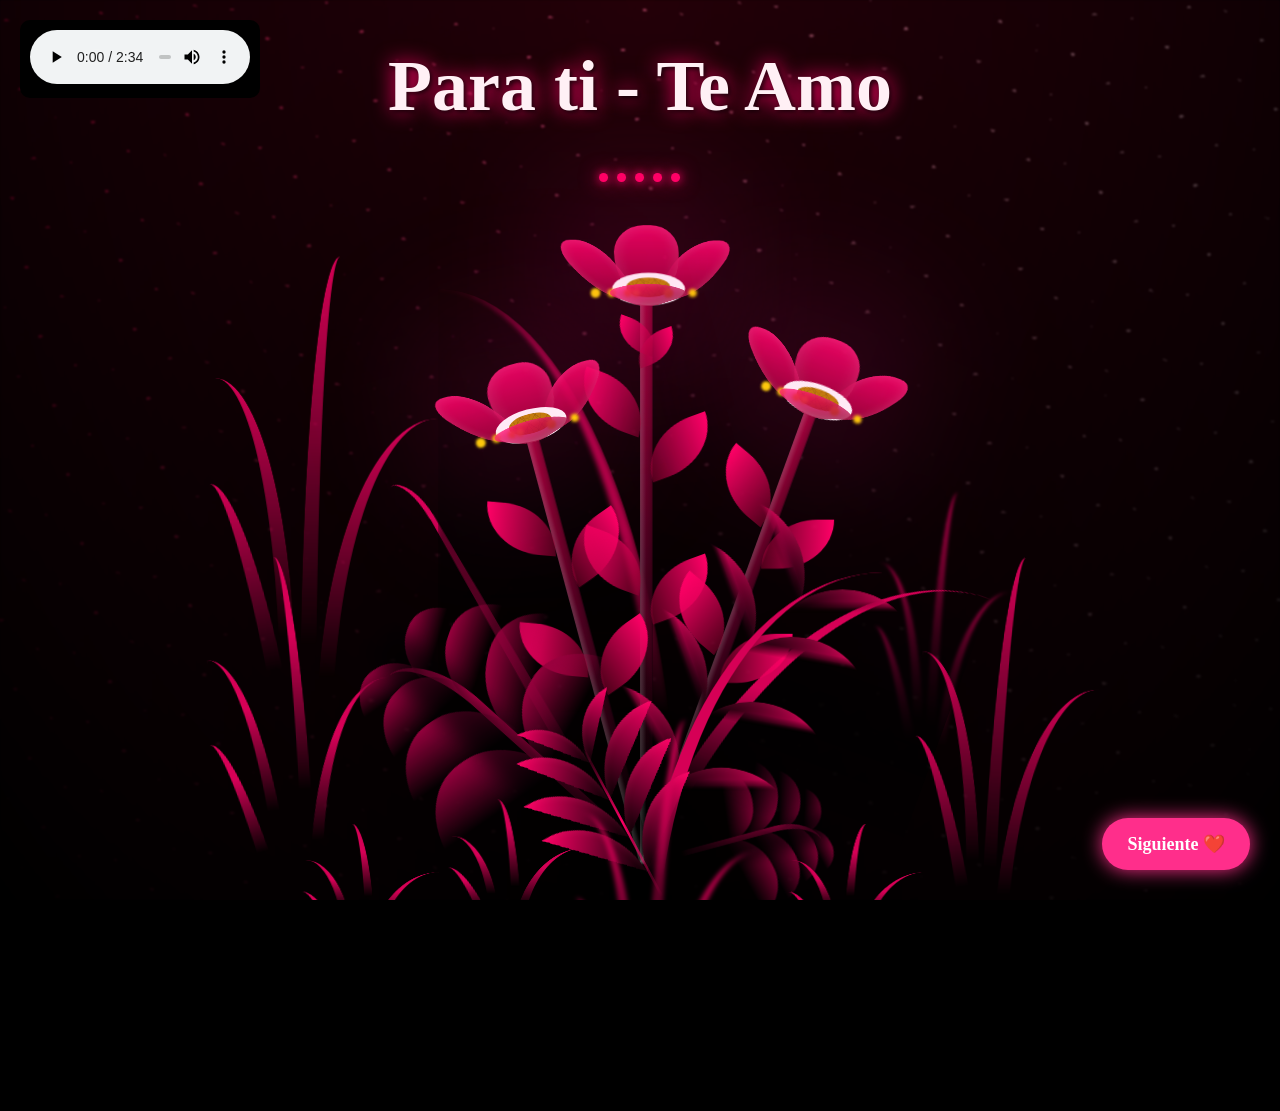
<file: flores.html>
<!DOCTYPE html>
<html lang="en" >
<head>
  <meta charset="UTF-8">
  <title>briss</title>
  <link rel="stylesheet" href="stylex.css">

   <!-- 


-->

</head>
<body>
<!-- partial:index.partial.html -->
<body class="not-loaded">
  <div class="text-overlay">
  <h1>Para ti - Te Amo</h1>



  
  <div class="music-bars">
    <span></span>
    <span></span>
    <span></span>
    <span></span>
    <span></span>
  </div>
</div>
  <div class="night"></div>


  <div class="flowers">

    <div class="flower flower--1">
    </div>
  </div>
  <style>






    
    *,
*::after,
*::before {
  padding: 0;
  margin: 0;
  box-sizing: border-box;
}

:root {
  --dark-color: #000;
}

body {
  display: flex;
  align-items: flex-end;
  justify-content: center;
  min-height: 100vh;
  background-color: var(--dark-color);
  overflow: hidden;
  perspective: 1000px;
}
.music-bars {
  display: flex;
  justify-content: center;
  align-items: flex-end;
  height: 4vmin; 
  gap: 1vmin;    
  margin-top: 2vmin; 
}

.music-bars span {
  width: 1vmin;
  height: 1vmin;
  background-color: #ff0066; 
  border-radius: 5px;
  animation: music-bounce 1s infinite ease-in-out;
  box-shadow: 0 0 10px #ff0066, 0 0 20px #ff0066; 
}

.music-bars span:nth-child(1) { animation-delay: 0.0s; }
.music-bars span:nth-child(2) { animation-delay: 0.2s; }
.music-bars span:nth-child(3) { animation-delay: 0.4s; }
.music-bars span:nth-child(4) { animation-delay: 0.1s; }
.music-bars span:nth-child(5) { animation-delay: 0.3s; }

@keyframes music-bounce {
  0%, 100% {
    height: 1vmin;
    opacity: 0.5;
  }
  50% {
    height: 4vmin; 
    opacity: 1;
    background-color: #ff3385; 
  }
}

.night {
  position: fixed;
  left: 50%;
  top: 0;
  transform: translateX(-50%);
  width: 100%;
  height: 100%;
  filter: blur(0.1vmin);
  background-image: radial-gradient(ellipse at top, transparent 0%, var(--dark-color)), 
  /* CAMBIO 1: El brillo de abajo ahora es rojizo tenue en vez de azul claro */
  radial-gradient(ellipse at bottom, var(--dark-color), rgba(255, 0, 60, 0.2)), 
  
  /* Textura de puntos original (sin cambios) */
  repeating-linear-gradient(220deg, rgb(0, 0, 0) 0px, rgb(0, 0, 0) 19px, transparent 19px, 
  transparent 22px), repeating-linear-gradient(189deg, rgb(0, 0, 0) 0px, rgb(0, 0, 0) 19px, 
  transparent 19px, transparent 22px), repeating-linear-gradient(148deg, rgb(0, 0, 0) 0px, 
  rgb(0, 0, 0) 19px, transparent 19px, transparent 22px), 
  
  /* CAMBIO 2: El fondo base pasa de verde neón a rojo/fucsia neón */
  linear-gradient(90deg, rgb(255, 0, 80), rgb(240, 240, 240));
}
.flowers {
  position: relative;
  transform: scale(0.9);
  top: 5vmin;
}

.flower {
  position: absolute;
  bottom: 10vmin;
  transform-origin: bottom center;
  z-index: 10;
  --fl-speed: 0.8s;
}
.flower--1 {
  -webkit-animation: moving-flower-1 4s linear infinite;
          animation: moving-flower-1 4s linear infinite;
}
.flower--1 .flower__line {
  height: 70vmin;
  -webkit-animation-delay: 0.3s;
          animation-delay: 0.3s;
}
.flower--1 .flower__line__leaf--1 {
  -webkit-animation: blooming-leaf-right var(--fl-speed) 1.6s backwards;
          animation: blooming-leaf-right var(--fl-speed) 1.6s backwards;
}
.flower--1 .flower__line__leaf--2 {
  -webkit-animation: blooming-leaf-right var(--fl-speed) 1.4s backwards;
          animation: blooming-leaf-right var(--fl-speed) 1.4s backwards;
}
.flower--1 .flower__line__leaf--3 {
  -webkit-animation: blooming-leaf-left var(--fl-speed) 1.2s backwards;
          animation: blooming-leaf-left var(--fl-speed) 1.2s backwards;
}
.flower--1 .flower__line__leaf--4 {
  -webkit-animation: blooming-leaf-left var(--fl-speed) 1s backwards;
          animation: blooming-leaf-left var(--fl-speed) 1s backwards;
}
.flower--1 .flower__line__leaf--5 {
  -webkit-animation: blooming-leaf-right var(--fl-speed) 1.8s backwards;
          animation: blooming-leaf-right var(--fl-speed) 1.8s backwards;
}
.flower--1 .flower__line__leaf--6 {
  -webkit-animation: blooming-leaf-left var(--fl-speed) 2s backwards;
          animation: blooming-leaf-left var(--fl-speed) 2s backwards;
}
.flower--2 {
  left: 50%;
  transform: rotate(20deg);
  -webkit-animation: moving-flower-2 4s linear infinite;
          animation: moving-flower-2 4s linear infinite;
}
.flower--2 .flower__line {
  height: 60vmin;
  -webkit-animation-delay: 0.6s;
          animation-delay: 0.6s;
}
.flower--2 .flower__line__leaf--1 {
  -webkit-animation: blooming-leaf-right var(--fl-speed) 1.9s backwards;
          animation: blooming-leaf-right var(--fl-speed) 1.9s backwards;
}
.flower--2 .flower__line__leaf--2 {
  -webkit-animation: blooming-leaf-right var(--fl-speed) 1.7s backwards;
          animation: blooming-leaf-right var(--fl-speed) 1.7s backwards;
}
.flower--2 .flower__line__leaf--3 {
  -webkit-animation: blooming-leaf-left var(--fl-speed) 1.5s backwards;
          animation: blooming-leaf-left var(--fl-speed) 1.5s backwards;
}
.flower--2 .flower__line__leaf--4 {
  -webkit-animation: blooming-leaf-left var(--fl-speed) 1.3s backwards;
          animation: blooming-leaf-left var(--fl-speed) 1.3s backwards;
}
.flower--3 {
  left: 50%;
  transform: rotate(-15deg);
  -webkit-animation: moving-flower-3 4s linear infinite;
          animation: moving-flower-3 4s linear infinite;
}
.flower--3 .flower__line {
  -webkit-animation-delay: 0.9s;
          animation-delay: 0.9s;
}
.flower--3 .flower__line__leaf--1 {
  -webkit-animation: blooming-leaf-right var(--fl-speed) 2.5s backwards;
          animation: blooming-leaf-right var(--fl-speed) 2.5s backwards;
}
.flower--3 .flower__line__leaf--2 {
  -webkit-animation: blooming-leaf-right var(--fl-speed) 2.3s backwards;
          animation: blooming-leaf-right var(--fl-speed) 2.3s backwards;
}
.flower--3 .flower__line__leaf--3 {
  -webkit-animation: blooming-leaf-left var(--fl-speed) 2.1s backwards;
          animation: blooming-leaf-left var(--fl-speed) 2.1s backwards;
}
.flower--3 .flower__line__leaf--4 {
  -webkit-animation: blooming-leaf-left var(--fl-speed) 1.9s backwards;
          animation: blooming-leaf-left var(--fl-speed) 1.9s backwards;
}
.flower__leafs {
  position: relative;
  -webkit-animation: blooming-flower 2s backwards;
          animation: blooming-flower 2s backwards;
}
.flower__leafs--1 {
  -webkit-animation-delay: 1.1s;
          animation-delay: 1.1s;
}
.flower__leafs--2 {
  -webkit-animation-delay: 1.4s;
          animation-delay: 1.4s;
}
.flower__leafs--3 {
  -webkit-animation-delay: 1.7s;
          animation-delay: 1.7s;
}
.flower__leafs::after {
  content: "";
  position: absolute;
  left: 0;
  top: 0;
  transform: translate(-50%, -100%);
  width: 8vmin;
  height: 8vmin;
  background-color: #ff1493; /* Resplandor Rosa Fuerte */
  filter: blur(10vmin);
}
.flower__leaf {
  position: absolute;
  bottom: 0;
  left: 50%;
  width: 8vmin;
  height: 11vmin;
  border-radius: 51% 49% 47% 53%/44% 45% 55% 69%;
  background-color: #ff0a54; /* Color base fucsia */
  /* DEGRADADO ÚNICO: De rojo oscuro a fucsia brillante */
  background-image: linear-gradient(to top, #990033, #ff0066);
  transform-origin: bottom center;
  opacity: 0.9;
  box-shadow: inset 0 0 2vmin rgba(255, 255, 255, 0.2); /* Brillo suave */
}
.flower__leaf--1 {
  transform: translate(-10%, 1%) rotateY(40deg) rotateX(-50deg);
}
.flower__leaf--2 {
  transform: translate(-50%, -4%) rotateX(40deg);
}
.flower__leaf--3 {
  transform: translate(-90%, 0%) rotateY(45deg) rotateX(50deg);
}
.flower__leaf--4 {
  width: 8vmin;
  height: 8vmin;
  transform-origin: bottom left;
  border-radius: 4vmin 10vmin 4vmin 4vmin;
  transform: translate(0%, 18%) rotateX(70deg) rotate(-43deg);
  background-image: linear-gradient(to top, #990033, #ff0066); /* Mismo degradado */
  z-index: 1;
  opacity: 0.8;
}
.flower__white-circle {
  position: absolute;
  left: -3.5vmin;
  top: -3vmin;
  width: 9vmin;
  height: 4vmin;
  border-radius: 50%;
  background-color: #ffffff;
}
.flower__white-circle::after {
  content: "";
  position: absolute;
  left: 50%;
  top: 45%;
  transform: translate(-50%, -50%);
  width: 60%;
  height: 60%;
  border-radius: inherit;
  background-image: repeating-linear-gradient(135deg, rgba(0, 0, 0, 0.03) 0px, 
  rgba(0, 0, 0, 0.03) 1px, transparent 1px, transparent 12px), repeating-linear-gradient(45deg, 
  rgba(0, 0, 0, 0.03) 0px, rgba(0, 0, 0, 0.03) 1px, transparent 1px, transparent 12px), 
  repeating-linear-gradient(67.5deg, rgba(0, 0, 0, 0.03) 0px, rgba(0, 0, 0, 0.03) 1px, 
  transparent 1px, transparent 12px), repeating-linear-gradient(135deg, rgba(0, 0, 0, 0.03) 0px, 
  rgba(0, 0, 0, 0.03) 1px, transparent 1px, transparent 12px), repeating-linear-gradient(45deg, 
  rgba(0, 0, 0, 0.03) 0px, rgba(0, 0, 0, 0.03) 1px, transparent 1px, transparent 12px), 
  repeating-linear-gradient(112.5deg, rgba(0, 0, 0, 0.03) 0px, rgba(0, 0, 0, 0.03) 1px, 
  transparent 1px, transparent 12px), repeating-linear-gradient(112.5deg, rgba(0, 0, 0, 0.03) 0px, 
  rgba(0, 0, 0, 0.03) 1px, transparent 1px, transparent 12px), repeating-linear-gradient(45deg, 
  rgba(0, 0, 0, 0.03) 0px, rgba(0, 0, 0, 0.03) 1px, transparent 1px, transparent 12px), 
  repeating-linear-gradient(22.5deg, rgba(0, 0, 0, 0.03) 0px, rgba(0, 0, 0, 0.03) 1px, 
  transparent 1px, transparent 12px), repeating-linear-gradient(45deg, rgba(0, 0, 0, 0.03) 0px, 
  rgba(0, 0, 0, 0.03) 1px, transparent 1px, transparent 12px), repeating-linear-gradient(22.5deg, 
  rgba(0, 0, 0, 0.03) 0px, rgba(0, 0, 0, 0.03) 1px, transparent 1px, transparent 12px), 
  repeating-linear-gradient(135deg, rgba(0, 0, 0, 0.03) 0px, rgba(0, 0, 0, 0.03) 1px, 
  transparent 1px, transparent 12px), repeating-linear-gradient(157.5deg, rgba(0, 0, 0, 0.03) 0px, 
  rgba(0, 0, 0, 0.03) 1px, transparent 1px, transparent 12px), repeating-linear-gradient(67.5deg, 
  rgba(0, 0, 0, 0.03) 0px, rgba(0, 0, 0, 0.03) 1px, transparent 1px, transparent 12px), 
  repeating-linear-gradient(67.5deg, rgba(0, 0, 0, 0.03) 0px, rgba(0, 0, 0, 0.03) 1px, 
  transparent 1px, transparent 12px), linear-gradient(90deg, rgb(190, 133, 0), rgb(190, 133, 0));
}
.flower__line {
  height: 55vmin;
  width: 1.5vmin;
  /* Nuevo degradado: de burdeos oscuro a rojo carmesí */
  background-image: linear-gradient(to left, rgba(0, 0, 0, 0.2), transparent, rgba(255, 255, 255, 0.2)), 
                    linear-gradient(to top, transparent 10%, #4a001f, #990033);
  box-shadow: inset 0 0 2px rgba(0, 0, 0, 0.5);
  -webkit-animation: grow-flower-tree 4s backwards;
            animation: grow-flower-tree 4s backwards;
}
.flower__line__leaf {
  --w: 7vmin;
  --h: calc(var(--w) + 2vmin);
  position: absolute;
  top: 20%;
  left: 90%;
  width: var(--w);
  height: var(--h);
  border-top-right-radius: var(--h);
  border-bottom-left-radius: var(--h);
  /* Nuevo degradado: rojizo semitransparente a fucsia */
  background-image: linear-gradient(to top, rgba(153, 0, 51, 0.5), #ff0066);
}
.flower__line__leaf--1 {
  transform: rotate(70deg) rotateY(30deg);
}
.flower__line__leaf--2 {
  top: 45%;
  transform: rotate(70deg) rotateY(30deg);
}
.flower__line__leaf--3, .flower__line__leaf--4, .flower__line__leaf--6 {
  border-top-right-radius: 0;
  border-bottom-left-radius: 0;
  border-top-left-radius: var(--h);
  border-bottom-right-radius: var(--h);
  left: -460%;
  top: 12%;
  transform: rotate(-70deg) rotateY(30deg);
}
.flower__line__leaf--4 {
  top: 40%;
}
.flower__line__leaf--5 {
  top: 0;
  transform-origin: left;
  transform: rotate(70deg) rotateY(30deg) scale(0.6);
}
.flower__line__leaf--6 {
  top: -2%;
  left: -450%;
  transform-origin: right;
  transform: rotate(-70deg) rotateY(30deg) scale(0.6);
}
.flower__light {
  position: absolute;
  bottom: 0vmin;
  width: 1vmin;
  height: 1vmin;
background-color: #ffea00;
  border-radius: 50%;
  filter: blur(0.2vmin);
  -webkit-animation: light-ans 4s linear infinite backwards;
          animation: light-ans 4s linear infinite backwards;
}
.flower__light:nth-child(odd) {
background-color: #ffd700;}
.flower__light--1 {
  left: -2vmin;
  -webkit-animation-delay: 1s;
          animation-delay: 1s;
}
.flower__light--2 {
  left: 3vmin;
  -webkit-animation-delay: 0.5s;
          animation-delay: 0.5s;
}
.flower__light--3 {
  left: -6vmin;
  -webkit-animation-delay: 0.3s;
          animation-delay: 0.3s;
}
.flower__light--4 {
  left: 6vmin;
  -webkit-animation-delay: 0.9s;
          animation-delay: 0.9s;
}
.flower__light--5 {
  left: -1vmin;
  -webkit-animation-delay: 1.5s;
          animation-delay: 1.5s;
}
.flower__light--6 {
  left: -4vmin;
  -webkit-animation-delay: 3s;
          animation-delay: 3s;
}
.flower__light--7 {
  left: 3vmin;
  -webkit-animation-delay: 2s;
          animation-delay: 2s;
}
.flower__light--8 {
  left: -6vmin;
  -webkit-animation-delay: 3.5s;
          animation-delay: 3.5s;
}
.flower__grass {
  --c: #d60056; /* <-- CAMBIO CLAVE AQUÍ */
  --line-w: 1.5vmin;
  position: absolute;
  bottom: 12vmin;
  left: -7vmin;
  display: flex;
  flex-direction: column;
  align-items: flex-end;
  z-index: 20;
  transform-origin: bottom center;
  transform: rotate(-48deg) rotateY(40deg);
}
.flower__grass--1 {
  -webkit-animation: moving-grass 2s linear infinite;
          animation: moving-grass 2s linear infinite;
}
.flower__grass--2 {
  left: 2vmin;
  bottom: 10vmin;
  transform: scale(0.5) rotate(75deg) rotateX(10deg) rotateY(-200deg);
  opacity: 0.8;
  z-index: 0;
  -webkit-animation: moving-grass--2 1.5s linear infinite;
          animation: moving-grass--2 1.5s linear infinite;
}
.flower__grass--top {
  width: 7vmin;
  height: 10vmin;
  border-top-right-radius: 100%;
  border-right: var(--line-w) solid var(--c);
  transform-origin: bottom center;
  transform: rotate(-2deg);
}
.flower__grass--bottom {
  margin-top: -2px;
  width: var(--line-w);
  height: 25vmin;
  background-image: linear-gradient(to top, transparent, var(--c));
}
.flower__grass__leaf {
  --size: 10vmin;
  position: absolute;
  width: calc(var(--size) * 2.1);
  height: var(--size);
  border-top-left-radius: var(--size);
  border-top-right-radius: var(--size);
  background-image: linear-gradient(to top, transparent, transparent 30%, var(--c));
  filter: brightness(0.7); 
  z-index: 100;
}
.flower__grass__leaf--1 {
  top: -6%;
  left: 30%;
  --size: 6vmin;
  transform: rotate(-20deg);
  -webkit-animation: growing-grass-ans--1 2s 2.6s backwards;
          animation: growing-grass-ans--1 2s 2.6s backwards;
}
@-webkit-keyframes growing-grass-ans--1 {
  0% {
    transform-origin: bottom left;
    transform: rotate(-20deg) scale(0);
  }
}
@keyframes growing-grass-ans--1 {
  0% {
    transform-origin: bottom left;
    transform: rotate(-20deg) scale(0);
  }
}
.flower__grass__leaf--2 {
  top: -5%;
  left: -110%;
  --size: 6vmin;
  transform: rotate(10deg);
  -webkit-animation: growing-grass-ans--2 2s 2.4s linear backwards;
          animation: growing-grass-ans--2 2s 2.4s linear backwards;
}
@-webkit-keyframes growing-grass-ans--2 {
  0% {
    transform-origin: bottom right;
    transform: rotate(10deg) scale(0);
  }
}
@keyframes growing-grass-ans--2 {
  0% {
    transform-origin: bottom right;
    transform: rotate(10deg) scale(0);
  }
}
.flower__grass__leaf--3 {
  top: 5%;
  left: 60%;
  --size: 8vmin;
  transform: rotate(-18deg) rotateX(-20deg);
  -webkit-animation: growing-grass-ans--3 2s 2.2s linear backwards;
          animation: growing-grass-ans--3 2s 2.2s linear backwards;
}
@-webkit-keyframes growing-grass-ans--3 {
  0% {
    transform-origin: bottom left;
    transform: rotate(-18deg) rotateX(-20deg) scale(0);
  }
}
@keyframes growing-grass-ans--3 {
  0% {
    transform-origin: bottom left;
    transform: rotate(-18deg) rotateX(-20deg) scale(0);
  }
}
.flower__grass__leaf--4 {
  top: 6%;
  left: -135%;
  --size: 8vmin;
  transform: rotate(2deg);
  -webkit-animation: growing-grass-ans--4 2s 2s linear backwards;
          animation: growing-grass-ans--4 2s 2s linear backwards;
}
@-webkit-keyframes growing-grass-ans--4 {
  0% {
    transform-origin: bottom right;
    transform: rotate(2deg) scale(0);
  }
}
@keyframes growing-grass-ans--4 {
  0% {
    transform-origin: bottom right;
    transform: rotate(2deg) scale(0);
  }
}
.flower__grass__leaf--5 {
  top: 20%;
  left: 60%;
  --size: 10vmin;
  transform: rotate(-24deg) rotateX(-20deg);
  -webkit-animation: growing-grass-ans--5 2s 1.8s linear backwards;
          animation: growing-grass-ans--5 2s 1.8s linear backwards;
}
@-webkit-keyframes growing-grass-ans--5 {
  0% {
    transform-origin: bottom left;
    transform: rotate(-24deg) rotateX(-20deg) scale(0);
  }
}
@keyframes growing-grass-ans--5 {
  0% {
    transform-origin: bottom left;
    transform: rotate(-24deg) rotateX(-20deg) scale(0);
  }
}
.flower__grass__leaf--6 {
  top: 22%;
  left: -180%;
  --size: 10vmin;
  transform: rotate(10deg);
  -webkit-animation: growing-grass-ans--6 2s 1.6s linear backwards;
          animation: growing-grass-ans--6 2s 1.6s linear backwards;
}
@-webkit-keyframes growing-grass-ans--6 {
  0% {
    transform-origin: bottom right;
    transform: rotate(10deg) scale(0);
  }
}
@keyframes growing-grass-ans--6 {
  0% {
    transform-origin: bottom right;
    transform: rotate(10deg) scale(0);
  }
}
.flower__grass__leaf--7 {
  top: 39%;
  left: 70%;
  --size: 10vmin;
  transform: rotate(-10deg);
  -webkit-animation: growing-grass-ans--7 2s 1.4s linear backwards;
          animation: growing-grass-ans--7 2s 1.4s linear backwards;
}
@-webkit-keyframes growing-grass-ans--7 {
  0% {
    transform-origin: bottom left;
    transform: rotate(-10deg) scale(0);
  }
}
@keyframes growing-grass-ans--7 {
  0% {
    transform-origin: bottom left;
    transform: rotate(-10deg) scale(0);
  }
}
.flower__grass__leaf--8 {
  top: 40%;
  left: -215%;
  --size: 11vmin;
  transform: rotate(10deg);
  -webkit-animation: growing-grass-ans--8 2s 1.2s linear backwards;
          animation: growing-grass-ans--8 2s 1.2s linear backwards;
}
@-webkit-keyframes growing-grass-ans--8 {
  0% {
    transform-origin: bottom right;
    transform: rotate(10deg) scale(0);
  }
}
@keyframes growing-grass-ans--8 {
  0% {
    transform-origin: bottom right;
    transform: rotate(10deg) scale(0);
  }
}
.flower__grass__overlay {
  position: absolute;
  top: -10%;
  right: 0%;
  width: 100%;
  height: 100%;
  background-color: rgba(0, 0, 0, 0.6);
  filter: blur(1.5vmin);
  z-index: 100;
}
.flower__g-long {
  --w: 2vmin;
  --h: 6vmin;
  --c: #d60056; /* <-- CAMBIO CLAVE AQUÍ */
  position: absolute;
  bottom: 10vmin;
  left: -3vmin;
  transform-origin: bottom center;
  transform: rotate(-30deg) rotateY(-20deg);
  display: flex;
  flex-direction: column;
  align-items: flex-end;
  -webkit-animation: flower-g-long-ans 3s linear infinite;
          animation: flower-g-long-ans 3s linear infinite;
}
@-webkit-keyframes flower-g-long-ans {
  0%, 100% {
    transform: rotate(-30deg) rotateY(-20deg);
  }
  50% {
    transform: rotate(-32deg) rotateY(-20deg);
  }
}
@keyframes flower-g-long-ans {
  0%, 100% {
    transform: rotate(-30deg) rotateY(-20deg);
  }
  50% {
    transform: rotate(-32deg) rotateY(-20deg);
  }
}
.flower__g-long__top {
  top: calc(var(--h) * -1);
  width: calc(var(--w) + 1vmin);
  height: var(--h);
  border-top-right-radius: 100%;
  border-right: 0.7vmin solid var(--c);
  transform: translate(-0.7vmin, 1vmin);
}
.flower__g-long__bottom {
  width: var(--w);
  height: 50vmin;
  transform-origin: bottom center;
  background-image: linear-gradient(to top, transparent 30%, var(--c));
  box-shadow: inset 0 0 2px rgba(0, 0, 0, 0.5);
  -webkit-clip-path: polygon(35% 0, 65% 1%, 100% 100%, 0% 100%);
          clip-path: polygon(35% 0, 65% 1%, 100% 100%, 0% 100%);
}
.flower__g-right {
  position: absolute;
  bottom: 6vmin;
  left: -2vmin;
  transform-origin: bottom left;
  transform: rotate(20deg);
}
.flower__g-right .leaf {
  width: 30vmin;
  height: 50vmin;
  border-top-left-radius: 100%;
  border-left: 2vmin solid #d60056; /* Antes verde */
  background-image: linear-gradient(to bottom, transparent, var(--dark-color) 60%);
  -webkit-mask-image: linear-gradient(to top, transparent 30%, #d60056 60%); /* Antes verde */
}
.flower__g-right--1 {
  -webkit-animation: flower-g-right-ans 2.5s linear infinite;
          animation: flower-g-right-ans 2.5s linear infinite;
}
.flower__g-right--2 {
  left: 5vmin;
  transform: rotateY(-180deg);
  -webkit-animation: flower-g-right-ans--2 3s linear infinite;
          animation: flower-g-right-ans--2 3s linear infinite;
}
.flower__g-right--2 .leaf {
  height: 75vmin;
  filter: blur(0.3vmin);
  opacity: 0.8;
}
@-webkit-keyframes flower-g-right-ans {
  0%, 100% {
    transform: rotate(20deg);
  }
  50% {
    transform: rotate(24deg) rotateX(-20deg);
  }
}
@keyframes flower-g-right-ans {
  0%, 100% {
    transform: rotate(20deg);
  }
  50% {
    transform: rotate(24deg) rotateX(-20deg);
  }
}
@-webkit-keyframes flower-g-right-ans--2 {
  0%, 100% {
    transform: rotateY(-180deg) rotate(0deg) rotateX(-20deg);
  }
  50% {
    transform: rotateY(-180deg) rotate(6deg) rotateX(-20deg);
  }
}
@keyframes flower-g-right-ans--2 {
  0%, 100% {
    transform: rotateY(-180deg) rotate(0deg) rotateX(-20deg);
  }
  50% {
    transform: rotateY(-180deg) rotate(6deg) rotateX(-20deg);
  }
}
.flower__g-front {
  position: absolute;
  bottom: 6vmin;
  left: 2.5vmin;
  z-index: 100;
  transform-origin: bottom center;
  transform: rotate(-28deg) rotateY(30deg) scale(1.04);
  -webkit-animation: flower__g-front-ans 2s linear infinite;
          animation: flower__g-front-ans 2s linear infinite;
}
@-webkit-keyframes flower__g-front-ans {
  0%, 100% {
    transform: rotate(-28deg) rotateY(30deg) scale(1.04);
  }
  50% {
    transform: rotate(-35deg) rotateY(40deg) scale(1.04);
  }
}
@keyframes flower__g-front-ans {
  0%, 100% {
    transform: rotate(-28deg) rotateY(30deg) scale(1.04);
  }
  50% {
    transform: rotate(-35deg) rotateY(40deg) scale(1.04);
  }
}
.flower__g-front__line {
  width: 0.3vmin;
  height: 20vmin;
  background-image: linear-gradient(to top, transparent, #ff0066, transparent 100%);
  position: relative;
}
.flower__g-front__leaf-wrapper {
  position: absolute;
  top: 0;
  left: 0;
  transform-origin: bottom left;
  transform: rotate(10deg);
}
.flower__g-front__leaf-wrapper:nth-child(even) {
  left: 0vmin;
  transform: rotateY(-180deg) rotate(5deg);
  -webkit-animation: flower__g-front__leaf-left-ans 1s ease-in backwards;
          animation: flower__g-front__leaf-left-ans 1s ease-in backwards;
}
.flower__g-front__leaf-wrapper:nth-child(odd) {
  -webkit-animation: flower__g-front__leaf-ans 1s ease-in backwards;
          animation: flower__g-front__leaf-ans 1s ease-in backwards;
}
.flower__g-front__leaf-wrapper--1 {
  top: -8vmin;
  transform: scale(0.7);
  -webkit-animation: flower__g-front__leaf-ans 1s 5.5s ease-in backwards !important;
          animation: flower__g-front__leaf-ans 1s 5.5s ease-in backwards !important;
}
.flower__g-front__leaf-wrapper--2 {
  top: -8vmin;
  transform: rotateY(-180deg) scale(0.7) !important;
  -webkit-animation: flower__g-front__leaf-left-ans-2 1s 4.6s ease-in backwards !important;
          animation: flower__g-front__leaf-left-ans-2 1s 4.6s ease-in backwards !important;
}
.flower__g-front__leaf-wrapper--3 {
  top: -3vmin;
  -webkit-animation: flower__g-front__leaf-ans 1s 4.6s ease-in backwards;
          animation: flower__g-front__leaf-ans 1s 4.6s ease-in backwards;
}
.flower__g-front__leaf-wrapper--4 {
  top: -3vmin;
  transform: rotateY(-180deg) scale(0.9) !important;
  -webkit-animation: flower__g-front__leaf-left-ans-2 1s 4.6s ease-in backwards !important;
          animation: flower__g-front__leaf-left-ans-2 1s 4.6s ease-in backwards !important;
}
@-webkit-keyframes flower__g-front__leaf-left-ans-2 {
  0% {
    transform: rotateY(-180deg) scale(0);
  }
}
@keyframes flower__g-front__leaf-left-ans-2 {
  0% {
    transform: rotateY(-180deg) scale(0);
  }
}
.flower__g-front__leaf-wrapper--5, .flower__g-front__leaf-wrapper--6 {
  top: 2vmin;
}
.flower__g-front__leaf-wrapper--7, .flower__g-front__leaf-wrapper--8 {
  top: 6.5vmin;
}
.flower__g-front__leaf-wrapper--2 {
  -webkit-animation-delay: 5.2s !important;
          animation-delay: 5.2s !important;
}
.flower__g-front__leaf-wrapper--3 {
  -webkit-animation-delay: 4.9s !important;
          animation-delay: 4.9s !important;
}
.flower__g-front__leaf-wrapper--5 {
  -webkit-animation-delay: 4.3s !important;
          animation-delay: 4.3s !important;
}
.flower__g-front__leaf-wrapper--6 {
  -webkit-animation-delay: 4.1s !important;
          animation-delay: 4.1s !important;
}
.flower__g-front__leaf-wrapper--7 {
  -webkit-animation-delay: 3.8s !important;
          animation-delay: 3.8s !important;
}
.flower__g-front__leaf-wrapper--8 {
  -webkit-animation-delay: 3.5s !important;
          animation-delay: 3.5s !important;
}
@-webkit-keyframes flower__g-front__leaf-ans {
  0% {
    transform: rotate(10deg) scale(0);
  }
}
@keyframes flower__g-front__leaf-ans {
  0% {
    transform: rotate(10deg) scale(0);
  }
}
@-webkit-keyframes flower__g-front__leaf-left-ans {
  0% {
    transform: rotateY(-180deg) rotate(5deg) scale(0);
  }
}
@keyframes flower__g-front__leaf-left-ans {
  0% {
    transform: rotateY(-180deg) rotate(5deg) scale(0);
  }
}
.flower__g-front__leaf {
  width: 10vmin;
  height: 10vmin;
  border-radius: 100% 0% 0% 100%/100% 100% 0% 0%;
  box-shadow: inset 0 2px 1vmin hsla(340, 97%, 58%, 0.2); 
  background-image: linear-gradient(to bottom left, transparent, var(--dark-color)),  
  linear-gradient(to bottom right, #ff0066 50%, transparent 50%, transparent);
  -webkit-mask-image: linear-gradient(to bottom right, #ff0066 50%, transparent 50%, transparent);
  mask-image: linear-gradient(to bottom right, #ff0066 50%, transparent 50%, transparent);
}
.flower__g-fr {
  position: absolute;
  bottom: -4vmin;
  left: vmin;
  transform-origin: bottom left;
  z-index: 10;
  -webkit-animation: flower__g-fr-ans 2s linear infinite;
          animation: flower__g-fr-ans 2s linear infinite;
}
@-webkit-keyframes flower__g-fr-ans {
  0%, 100% {
    transform: rotate(2deg);
  }
  50% {
    transform: rotate(4deg);
  }
}
@keyframes flower__g-fr-ans {
  0%, 100% {
    transform: rotate(2deg);
  }
  50% {
    transform: rotate(4deg);
  }
}
.flower__g-fr .leaf {
  width: 30vmin;
  height: 50vmin;
  border-top-left-radius: 100%;
  border-left: 2vmin solid #d60056; 
  -webkit-mask-image: linear-gradient(to top, transparent 25%, #d60056 50%); 
  position: relative;
  z-index: 1;
}
.flower__g-fr__leaf {
  position: absolute;
  top: 0;
  left: 0;
  width: 10vmin;
  height: 10vmin;
  border-radius: 100% 0% 0% 100%/100% 100% 0% 0%;
  box-shadow: inset 0 2px 1vmin hsla(340, 97%, 58%, 0.2); 
  background-image: linear-gradient(to bottom left, transparent, var(--dark-color) 98%),  
  linear-gradient(to bottom right, #d60056 45%, transparent 50%, transparent);
  -webkit-mask-image: linear-gradient(135deg, #d60056 40%, transparent 50%, transparent);
}
.flower__g-fr__leaf--1 {
  left: 20vmin;
  transform: rotate(45deg);
  -webkit-animation: flower__g-fr-leaft-ans-1 0.5s 5.2s linear backwards;
          animation: flower__g-fr-leaft-ans-1 0.5s 5.2s linear backwards;
}
@-webkit-keyframes flower__g-fr-leaft-ans-1 {
  0% {
    transform-origin: left;
    transform: rotate(45deg) scale(0);
  }
}
@keyframes flower__g-fr-leaft-ans-1 {
  0% {
    transform-origin: left;
    transform: rotate(45deg) scale(0);
  }
}
.flower__g-fr__leaf--2 {
  left: 12vmin;
  top: -7vmin;
  transform: rotate(25deg) rotateY(-180deg);
  -webkit-animation: flower__g-fr-leaft-ans-6 0.5s 5s linear backwards;
          animation: flower__g-fr-leaft-ans-6 0.5s 5s linear backwards;
}
.flower__g-fr__leaf--3 {
  left: 15vmin;
  top: 6vmin;
  transform: rotate(55deg);
  -webkit-animation: flower__g-fr-leaft-ans-5 0.5s 4.8s linear backwards;
          animation: flower__g-fr-leaft-ans-5 0.5s 4.8s linear backwards;
}
.flower__g-fr__leaf--4 {
  left: 6vmin;
  top: -2vmin;
  transform: rotate(25deg) rotateY(-180deg);
  -webkit-animation: flower__g-fr-leaft-ans-6 0.5s 4.6s linear backwards;
          animation: flower__g-fr-leaft-ans-6 0.5s 4.6s linear backwards;
}
.flower__g-fr__leaf--5 {
  left: 10vmin;
  top: 14vmin;
  transform: rotate(55deg);
  -webkit-animation: flower__g-fr-leaft-ans-5 0.5s 4.4s linear backwards;
          animation: flower__g-fr-leaft-ans-5 0.5s 4.4s linear backwards;
}
@-webkit-keyframes flower__g-fr-leaft-ans-5 {
  0% {
    transform-origin: left;
    transform: rotate(55deg) scale(0);
  }
}
@keyframes flower__g-fr-leaft-ans-5 {
  0% {
    transform-origin: left;
    transform: rotate(55deg) scale(0);
  }
}
.flower__g-fr__leaf--6 {
  left: 0vmin;
  top: 6vmin;
  transform: rotate(25deg) rotateY(-180deg);
  -webkit-animation: flower__g-fr-leaft-ans-6 0.5s 4.2s linear backwards;
          animation: flower__g-fr-leaft-ans-6 0.5s 4.2s linear backwards;
}
@-webkit-keyframes flower__g-fr-leaft-ans-6 {
  0% {
    transform-origin: right;
    transform: rotate(25deg) rotateY(-180deg) scale(0);
  }
}
@keyframes flower__g-fr-leaft-ans-6 {
  0% {
    transform-origin: right;
    transform: rotate(25deg) rotateY(-180deg) scale(0);
  }
}
.flower__g-fr__leaf--7 {
  left: 5vmin;
  top: 22vmin;
  transform: rotate(45deg);
  -webkit-animation: flower__g-fr-leaft-ans-7 0.5s 4s linear backwards;
          animation: flower__g-fr-leaft-ans-7 0.5s 4s linear backwards;
}
@-webkit-keyframes flower__g-fr-leaft-ans-7 {
  0% {
    transform-origin: left;
    transform: rotate(45deg) scale(0);
  }
}
@keyframes flower__g-fr-leaft-ans-7 {
  0% {
    transform-origin: left;
    transform: rotate(45deg) scale(0);
  }
}
.flower__g-fr__leaf--8 {
  left: -4vmin;
  top: 15vmin;
  transform: rotate(15deg) rotateY(-180deg);
  -webkit-animation: flower__g-fr-leaft-ans-8 0.5s 3.8s linear backwards;
          animation: flower__g-fr-leaft-ans-8 0.5s 3.8s linear backwards;
}
@-webkit-keyframes flower__g-fr-leaft-ans-8 {
  0% {
    transform-origin: right;
    transform: rotate(15deg) rotateY(-180deg) scale(0);
  }
}
@keyframes flower__g-fr-leaft-ans-8 {
  0% {
    transform-origin: right;
    transform: rotate(15deg) rotateY(-180deg) scale(0);
  }
}

.long-g {
  position: absolute;
  bottom: 25vmin;
  left: -42vmin;
  transform-origin: bottom left;
}
.long-g--1 {
  bottom: 0vmin;
  transform: scale(0.8) rotate(-5deg);
}
.long-g--1 .leaf {
  -webkit-mask-image: linear-gradient(to top, transparent 40%, #ff0066 80%) !important;
}
.long-g--1 .leaf--1 {
  --w: 5vmin;
  --h: 60vmin;
  left: -2vmin;
  transform: rotate(3deg) rotateY(-180deg);
}
.long-g--2, .long-g--3 {
  bottom: -3vmin;
  left: -35vmin;
  transform-origin: center;
  transform: scale(0.6) rotateX(60deg);
}
.long-g--2 .leaf, .long-g--3 .leaf {
  -webkit-mask-image: linear-gradient(to top, transparent 50%, #ff0066 80%) !important;
}
.long-g--2 .leaf--1, .long-g--3 .leaf--1 {
  left: -1vmin;
  transform: rotateY(-180deg);
}
.long-g--3 {
  left: -17vmin;
  bottom: 0vmin;
}
.long-g--3 .leaf {
  -webkit-mask-image: linear-gradient(to top, transparent 40%, #ff0066 80%) !important;
}
.long-g--4 {
  left: 25vmin;
  bottom: -3vmin;
  transform-origin: center;
  transform: scale(0.6) rotateX(60deg);
}
.long-g--4 .leaf {
  -webkit-mask-image: linear-gradient(to top, transparent 50%, #ff0066 80%) !important;
}
.long-g--5 {
  left: 42vmin;
  bottom: 0vmin;
  transform: scale(0.8) rotate(2deg);
}
.long-g--6 {
  left: 0vmin;
  bottom: -20vmin;
  z-index: 100;
  filter: blur(0.3vmin);
  transform: scale(0.8) rotate(2deg);
}
.long-g--7 {
  left: 35vmin;
  bottom: 20vmin;
  z-index: -1;
  filter: blur(0.3vmin);
  transform: scale(0.6) rotate(2deg);
  opacity: 0.7;
}
.long-g .leaf {
  --w: 15vmin;
  --h: 40vmin;
  --c: #d60056;
  position: absolute;
  bottom: 0;
  width: var(--w);
  height: var(--h);
  border-top-left-radius: 100%;
  border-left: 2vmin solid var(--c);
  -webkit-mask-image: linear-gradient(to top, transparent 20%, var(--dark-color));
  transform-origin: bottom center;
}
.long-g .leaf--0 {
  left: 2vmin;
  -webkit-animation: leaf-ans-1 4s linear infinite;
          animation: leaf-ans-1 4s linear infinite;
}
.long-g .leaf--1 {
  --w: 5vmin;
  --h: 60vmin;
  -webkit-animation: leaf-ans-1 4s linear infinite;
          animation: leaf-ans-1 4s linear infinite;
}
.long-g .leaf--2 {
  --w: 10vmin;
  --h: 40vmin;
  left: -0.5vmin;
  bottom: 5vmin;
  transform-origin: bottom left;
  transform: rotateY(-180deg);
  -webkit-animation: leaf-ans-2 3s linear infinite;
          animation: leaf-ans-2 3s linear infinite;
}
.long-g .leaf--3 {
  --w: 5vmin;
  --h: 30vmin;
  left: -1vmin;
  bottom: 3.2vmin;
  transform-origin: bottom left;
  transform: rotate(-10deg) rotateY(-180deg);
  -webkit-animation: leaf-ans-3 3s linear infinite;
          animation: leaf-ans-3 3s linear infinite;
}

@-webkit-keyframes leaf-ans-1 {
  0%, 100% {
    transform: rotate(-5deg) scale(1);
  }
  50% {
    transform: rotate(5deg) scale(1.1);
  }
}

@keyframes leaf-ans-1 {
  0%, 100% {
    transform: rotate(-5deg) scale(1);
  }
  50% {
    transform: rotate(5deg) scale(1.1);
  }
}
@-webkit-keyframes leaf-ans-2 {
  0%, 100% {
    transform: rotateY(-180deg) rotate(5deg);
  }
  50% {
    transform: rotateY(-180deg) rotate(0deg) scale(1.1);
  }
}
@keyframes leaf-ans-2 {
  0%, 100% {
    transform: rotateY(-180deg) rotate(5deg);
  }
  50% {
    transform: rotateY(-180deg) rotate(0deg) scale(1.1);
  }
}
@-webkit-keyframes leaf-ans-3 {
  0%, 100% {
    transform: rotate(-10deg) rotateY(-180deg);
  }
  50% {
    transform: rotate(-20deg) rotateY(-180deg);
  }
}
@keyframes leaf-ans-3 {
  0%, 100% {
    transform: rotate(-10deg) rotateY(-180deg);
  }
  50% {
    transform: rotate(-20deg) rotateY(-180deg);
  }
}
.grow-ans {
  -webkit-animation: grow-ans 2s var(--d) backwards;
          animation: grow-ans 2s var(--d) backwards;
}

@-webkit-keyframes grow-ans {
  0% {
    transform: scale(0);
    opacity: 0;
  }
}

@keyframes grow-ans {
  0% {
    transform: scale(0);
    opacity: 0;
  }
}
@-webkit-keyframes light-ans {
  0% {
    opacity: 0;
    transform: translateY(0vmin);
  }
  25% {
    opacity: 1;
    transform: translateY(-5vmin) translateX(-2vmin);
  }
  50% {
    opacity: 1;
    transform: translateY(-15vmin) translateX(2vmin);
    filter: blur(0.2vmin);
  }
  75% {
    transform: translateY(-20vmin) translateX(-2vmin);
    filter: blur(0.2vmin);
  }
  100% {
    transform: translateY(-30vmin);
    opacity: 0;
    filter: blur(1vmin);
  }
}
@keyframes light-ans {
  0% {
    opacity: 0;
    transform: translateY(0vmin);
  }
  25% {
    opacity: 1;
    transform: translateY(-5vmin) translateX(-2vmin);
  }
  50% {
    opacity: 1;
    transform: translateY(-15vmin) translateX(2vmin);
    filter: blur(0.2vmin);
  }
  75% {
    transform: translateY(-20vmin) translateX(-2vmin);
    filter: blur(0.2vmin);
  }
  100% {
    transform: translateY(-30vmin);
    opacity: 0;
    filter: blur(1vmin);
  }
}
@-webkit-keyframes moving-flower-1 {
  0%, 100% {
    transform: rotate(2deg);
  }
  50% {
    transform: rotate(-2deg);
  }
}
@keyframes moving-flower-1 {
  0%, 100% {
    transform: rotate(2deg);
  }
  50% {
    transform: rotate(-2deg);
  }
}
@-webkit-keyframes moving-flower-2 {
  0%, 100% {
    transform: rotate(18deg);
  }
  50% {
    transform: rotate(14deg);
  }
}
@keyframes moving-flower-2 {
  0%, 100% {
    transform: rotate(18deg);
  }
  50% {
    transform: rotate(14deg);
  }
}
@-webkit-keyframes moving-flower-3 {
  0%, 100% {
    transform: rotate(-18deg);
  }
  50% {
    transform: rotate(-20deg) rotateY(-10deg);
  }
}
@keyframes moving-flower-3 {
  0%, 100% {
    transform: rotate(-18deg);
  }
  50% {
    transform: rotate(-20deg) rotateY(-10deg);
  }
}
@-webkit-keyframes blooming-leaf-right {
  0% {
    transform-origin: left;
    transform: rotate(70deg) rotateY(30deg) scale(0);
  }
}
@keyframes blooming-leaf-right {
  0% {
    transform-origin: left;
    transform: rotate(70deg) rotateY(30deg) scale(0);
  }
}
@-webkit-keyframes blooming-leaf-left {
  0% {
    transform-origin: right;
    transform: rotate(-70deg) rotateY(30deg) scale(0);
  }
}
@keyframes blooming-leaf-left {
  0% {
    transform-origin: right;
    transform: rotate(-70deg) rotateY(30deg) scale(0);
  }
}
@-webkit-keyframes grow-flower-tree {
  0% {
    height: 0;
    border-radius: 1vmin;
  }
}
@keyframes grow-flower-tree {
  0% {
    height: 0;
    border-radius: 1vmin;
  }
}
@-webkit-keyframes blooming-flower {
  0% {
    transform: scale(0);
  }
}
@keyframes blooming-flower {
  0% {
    transform: scale(0);
  }
}
@-webkit-keyframes moving-grass {
  0%, 100% {
    transform: rotate(-48deg) rotateY(40deg);
  }
  50% {
    transform: rotate(-50deg) rotateY(40deg);
  }
}
@keyframes moving-grass {
  0%, 100% {
    transform: rotate(-48deg) rotateY(40deg);
  }
  50% {
    transform: rotate(-50deg) rotateY(40deg);
  }
}
@-webkit-keyframes moving-grass--2 {
  0%, 100% {
    transform: scale(0.5) rotate(75deg) rotateX(10deg) rotateY(-200deg);
  }
  50% {
    transform: scale(0.5) rotate(79deg) rotateX(10deg) rotateY(-200deg);
  }
}
@keyframes moving-grass--2 {
  0%, 100% {
    transform: scale(0.5) rotate(75deg) rotateX(10deg) rotateY(-200deg);
  }
  50% {
    transform: scale(0.5) rotate(79deg) rotateX(10deg) rotateY(-200deg);
  }
}
.growing-grass {
  -webkit-animation: growing-grass-ans 1s 2s backwards;
          animation: growing-grass-ans 1s 2s backwards;
}

@-webkit-keyframes growing-grass-ans {
  0% {
    transform: scale(0);
  }
}

@keyframes growing-grass-ans {
  0% {
    transform: scale(0);
  }
}
.container * {
  -webkit-animation-play-state: paused !important;
          animation-play-state: paused !important;
}/*# sourceMappingURL=main.css.map */
.text-overlay {
  position: absolute;
  top: 50%;
  left: 50%;
  transform: translate(-50%, -50%);
  text-align: center;
  z-index: 1000; 
}

.text-overlay h1 {
  font-size: 3vmin;
  color: #fff700; 
  text-shadow: 2px 2px 8px rgba(0, 0, 0, 0.7); 
  font-family: 'Arial', sans-serif;
  animation: fadeIn 3s ease-in-out;
}

@keyframes fadeIn {
  0% {
    opacity: 0;
    transform: translate(-50%, -40%);
  }
  100% {
    opacity: 1;
    transform: translate(-50%, -50%);
  }
}

.text-overlay {
  position: absolute;
  top: 5%;
  left: 50%;
  transform: translateX(-50%);
  z-index: 1000;
  text-align: center;
  pointer-events: none; 
}

.text-overlay h1 {
  font-family: 'Brush Script MT', 'cursive';
  font-size: 8vmin;
  color: #fff0f5; /* Blanco lavanda muy suave */
  /* Sombra de texto rosa neón para efecto romántico */
  text-shadow: 2px 2px 4px rgba(0, 0, 0, 0.7), 0 0 20px #ff0066;
  animation: fadeInText 4s 1s ease-in-out backwards;
}

@keyframes fadeInText {
  from {
    opacity: 0;
    transform: translateY(-20px);
  }
  to {
    opacity: 1;
    transform: translateY(0);
  }
}


.flower--4 {
  left: 30%;
  bottom: 5vmin;
  transform: rotate(-10deg);
  animation: moving-flower-4 5s linear infinite;
}

.flower--4 .flower__line {
  height: 50vmin;
  animation-delay: 1.2s;
}

.flower--4 .flower__leafs--4 {
    animation-delay: 2s;
}

.flower--4 .flower__line__leaf--1 {
  animation: blooming-leaf-right var(--fl-speed) 2.8s backwards;
}

.flower--4 .flower__line__leaf--2 {
  animation: blooming-leaf-right var(--fl-speed) 2.6s backwards;
}

.flower--4 .flower__line__leaf--3 {
  animation: blooming-leaf-left var(--fl-speed) 2.4s backwards;
}

.flower--4 .flower__line__leaf--4 {
  animation: blooming-leaf-left var(--fl-speed) 2.2s backwards;
}

@keyframes moving-flower-4 {
  0%, 100% {
    transform: translateX(0) rotate(-10deg);
  }
  50% {
    transform: translateX(10px) rotate(-12deg);
  }
}


  </style>
</body>
<body class="not-loaded">
  <div class="night"></div>
  <div class="flowers">
    <div class="flower flower--1">
      <div class="flower__leafs flower__leafs--1">
        <div class="flower__leaf flower__leaf--1"></div>
        <div class="flower__leaf flower__leaf--2"></div>
        <div class="flower__leaf flower__leaf--3"></div>
        <div class="flower__leaf flower__leaf--4"></div>
        <div class="flower__white-circle"></div>

        <div class="flower__light flower__light--1"></div>
        <div class="flower__light flower__light--2"></div>
        <div class="flower__light flower__light--3"></div>
        <div class="flower__light flower__light--4"></div>
        <div class="flower__light flower__light--5"></div>
        <div class="flower__light flower__light--6"></div>
        <div class="flower__light flower__light--7"></div>
        <div class="flower__light flower__light--8"></div>

      </div>
      <div class="flower__line">
        <div class="flower__line__leaf flower__line__leaf--1"></div>
        <div class="flower__line__leaf flower__line__leaf--2"></div>
        <div class="flower__line__leaf flower__line__leaf--3"></div>
        <div class="flower__line__leaf flower__line__leaf--4"></div>
        <div class="flower__line__leaf flower__line__leaf--5"></div>
        <div class="flower__line__leaf flower__line__leaf--6"></div>
      </div>
    </div>

    <div class="flower flower--2">
      <div class="flower__leafs flower__leafs--2">
        <div class="flower__leaf flower__leaf--1"></div>
        <div class="flower__leaf flower__leaf--2"></div>
        <div class="flower__leaf flower__leaf--3"></div>
        <div class="flower__leaf flower__leaf--4"></div>
        <div class="flower__white-circle"></div>

        <div class="flower__light flower__light--1"></div>
        <div class="flower__light flower__light--2"></div>
        <div class="flower__light flower__light--3"></div>
        <div class="flower__light flower__light--4"></div>
        <div class="flower__light flower__light--5"></div>
        <div class="flower__light flower__light--6"></div>
        <div class="flower__light flower__light--7"></div>
        <div class="flower__light flower__light--8"></div>

      </div>
      <div class="flower__line">
        <div class="flower__line__leaf flower__line__leaf--1"></div>
        <div class="flower__line__leaf flower__line__leaf--2"></div>
        <div class="flower__line__leaf flower__line__leaf--3"></div>
        <div class="flower__line__leaf flower__line__leaf--4"></div>
      </div>
    </div>

    <div class="flower flower--3">
      <div class="flower__leafs flower__leafs--3">
        <div class="flower__leaf flower__leaf--1"></div>
        <div class="flower__leaf flower__leaf--2"></div>
        <div class="flower__leaf flower__leaf--3"></div>
        <div class="flower__leaf flower__leaf--4"></div>
        <div class="flower__white-circle"></div>

        <div class="flower__light flower__light--1"></div>
        <div class="flower__light flower__light--2"></div>
        <div class="flower__light flower__light--3"></div>
        <div class="flower__light flower__light--4"></div>
        <div class="flower__light flower__light--5"></div>
        <div class="flower__light flower__light--6"></div>
        <div class="flower__light flower__light--7"></div>
        <div class="flower__light flower__light--8"></div>

      </div>
      
      <div class="flower__line">
        <div class="flower__line__leaf flower__line__leaf--1"></div>
        <div class="flower__line__leaf flower__line__leaf--2"></div>
        <div class="flower__line__leaf flower__line__leaf--3"></div>
        <div class="flower__line__leaf flower__line__leaf--4"></div>
      </div>
    </div>

    <div class="grow-ans" style="--d:1.2s">
      <div class="flower__g-long">
        <div class="flower__g-long__top"></div>
        <div class="flower__g-long__bottom"></div>
      </div>
    </div>

    <div class="growing-grass">
      <div class="flower__grass flower__grass--1">
        <div class="flower__grass--top"></div>
        <div class="flower__grass--bottom"></div>
        <div class="flower__grass__leaf flower__grass__leaf--1"></div>
        <div class="flower__grass__leaf flower__grass__leaf--2"></div>
        <div class="flower__grass__leaf flower__grass__leaf--3"></div>
        <div class="flower__grass__leaf flower__grass__leaf--4"></div>
        <div class="flower__grass__leaf flower__grass__leaf--5"></div>
        <div class="flower__grass__leaf flower__grass__leaf--6"></div>
        <div class="flower__grass__leaf flower__grass__leaf--7"></div>
        <div class="flower__grass__leaf flower__grass__leaf--8"></div>
        <div class="flower__grass__overlay"></div>
      </div>
    </div>

    <div class="growing-grass">
      <div class="flower__grass flower__grass--2">
        <div class="flower__grass--top"></div>
        <div class="flower__grass--bottom"></div>
        <div class="flower__grass__leaf flower__grass__leaf--1"></div>
        <div class="flower__grass__leaf flower__grass__leaf--2"></div>
        <div class="flower__grass__leaf flower__grass__leaf--3"></div>
        <div class="flower__grass__leaf flower__grass__leaf--4"></div>
        <div class="flower__grass__leaf flower__grass__leaf--5"></div>
        <div class="flower__grass__leaf flower__grass__leaf--6"></div>
        <div class="flower__grass__leaf flower__grass__leaf--7"></div>
        <div class="flower__grass__leaf flower__grass__leaf--8"></div>
        <div class="flower__grass__overlay"></div>
      </div>
    </div>

    <div class="grow-ans" style="--d:2.4s">
      <div class="flower__g-right flower__g-right--1">
        <div class="leaf"></div>
      </div>
    </div>

    <div class="grow-ans" style="--d:2.8s">
      <div class="flower__g-right flower__g-right--2">
        <div class="leaf"></div>
      </div>
    </div>

    <div class="grow-ans" style="--d:2.8s">
      <div class="flower__g-front">
        <div class="flower__g-front__leaf-wrapper flower__g-front__leaf-wrapper--1">
          <div class="flower__g-front__leaf"></div>
        </div>
        <div class="flower__g-front__leaf-wrapper flower__g-front__leaf-wrapper--2">
          <div class="flower__g-front__leaf"></div>
        </div>
        <div class="flower__g-front__leaf-wrapper flower__g-front__leaf-wrapper--3">
          <div class="flower__g-front__leaf"></div>
        </div>
        <div class="flower__g-front__leaf-wrapper flower__g-front__leaf-wrapper--4">
          <div class="flower__g-front__leaf"></div>
        </div>
        <div class="flower__g-front__leaf-wrapper flower__g-front__leaf-wrapper--5">
          <div class="flower__g-front__leaf"></div>
        </div>
        <div class="flower__g-front__leaf-wrapper flower__g-front__leaf-wrapper--6">
          <div class="flower__g-front__leaf"></div>
        </div>
        <div class="flower__g-front__leaf-wrapper flower__g-front__leaf-wrapper--7">
          <div class="flower__g-front__leaf"></div>
        </div>
        <div class="flower__g-front__leaf-wrapper flower__g-front__leaf-wrapper--8">
          <div class="flower__g-front__leaf"></div>
        </div>
        <div class="flower__g-front__line"></div>
      </div>
    </div>

    <div class="grow-ans" style="--d:3.2s">
      <div class="flower__g-fr">
        <div class="leaf"></div>
        <div class="flower__g-fr__leaf flower__g-fr__leaf--1"></div>
        <div class="flower__g-fr__leaf flower__g-fr__leaf--2"></div>
        <div class="flower__g-fr__leaf flower__g-fr__leaf--3"></div>
        <div class="flower__g-fr__leaf flower__g-fr__leaf--4"></div>
        <div class="flower__g-fr__leaf flower__g-fr__leaf--5"></div>
        <div class="flower__g-fr__leaf flower__g-fr__leaf--6"></div>
        <div class="flower__g-fr__leaf flower__g-fr__leaf--7"></div>
        <div class="flower__g-fr__leaf flower__g-fr__leaf--8"></div>
      </div>
    </div>

    <div class="long-g long-g--0">
      <div class="grow-ans" style="--d:3s">
        <div class="leaf leaf--0"></div>
      </div>
      <div class="grow-ans" style="--d:2.2s">
        <div class="leaf leaf--1"></div>
      </div>
      <div class="grow-ans" style="--d:3.4s">
        <div class="leaf leaf--2"></div>
      </div>
      <div class="grow-ans" style="--d:3.6s">
        <div class="leaf leaf--3"></div>
      </div>
    </div>

    <div class="long-g long-g--1">
      <div class="grow-ans" style="--d:3.6s">
        <div class="leaf leaf--0"></div>
      </div>
      <div class="grow-ans" style="--d:3.8s">
        <div class="leaf leaf--1"></div>
      </div>
      <div class="grow-ans" style="--d:4s">
        <div class="leaf leaf--2"></div>
      </div>
      <div class="grow-ans" style="--d:4.2s">
        <div class="leaf leaf--3"></div>
      </div>
    </div>

    <div class="long-g long-g--2">
      <div class="grow-ans" style="--d:4s">
        <div class="leaf leaf--0"></div>
      </div>
      <div class="grow-ans" style="--d:4.2s">
        <div class="leaf leaf--1"></div>
      </div>
      <div class="grow-ans" style="--d:4.4s">
        <div class="leaf leaf--2"></div>
      </div>
      <div class="grow-ans" style="--d:4.6s">
        <div class="leaf leaf--3"></div>
      </div>
    </div>

    <div class="long-g long-g--3">
      <div class="grow-ans" style="--d:4s">
        <div class="leaf leaf--0"></div>
      </div>
      <div class="grow-ans" style="--d:4.2s">
        <div class="leaf leaf--1"></div>
      </div>
      <div class="grow-ans" style="--d:3s">
        <div class="leaf leaf--2"></div>
      </div>
      <div class="grow-ans" style="--d:3.6s">
        <div class="leaf leaf--3"></div>
      </div>
    </div>

    <div class="long-g long-g--4">
      <div class="grow-ans" style="--d:4s">
        <div class="leaf leaf--0"></div>
      </div>
      <div class="grow-ans" style="--d:4.2s">
        <div class="leaf leaf--1"></div>
      </div>
      <div class="grow-ans" style="--d:3s">
        <div class="leaf leaf--2"></div>
      </div>
      <div class="grow-ans" style="--d:3.6s">
        <div class="leaf leaf--3"></div>
      </div>
    </div>

    <div class="long-g long-g--5">
      <div class="grow-ans" style="--d:4s">
        <div class="leaf leaf--0"></div>
      </div>
      <div class="grow-ans" style="--d:4.2s">
        <div class="leaf leaf--1"></div>
      </div>
      <div class="grow-ans" style="--d:3s">
        <div class="leaf leaf--2"></div>
      </div>
      <div class="grow-ans" style="--d:3.6s">
        <div class="leaf leaf--3"></div>
      </div>
    </div>

    <div class="long-g long-g--6">
      <div class="grow-ans" style="--d:4.2s">
        <div class="leaf leaf--0"></div>
      </div>
      <div class="grow-ans" style="--d:4.4s">
        <div class="leaf leaf--1"></div>
      </div>
      <div class="grow-ans" style="--d:4.6s">
        <div class="leaf leaf--2"></div>
      </div>
      <div class="grow-ans" style="--d:4.8s">
        <div class="leaf leaf--3"></div>
      </div>
    </div>

    <div class="long-g long-g--7">
      <div class="grow-ans" style="--d:3s">
        <div class="leaf leaf--0"></div>
      </div>
      <div class="grow-ans" style="--d:3.2s">
        <div class="leaf leaf--1"></div>
      </div>
      <div class="grow-ans" style="--d:3.5s">
        <div class="leaf leaf--2"></div>
      </div>
      <div class="grow-ans" style="--d:3.6s">
        <div class="leaf leaf--3"></div>
      </div>
    </div>
  </div>

<!-- partial -->
  <script  src="./script.js"></script>

<!-- REPRODUCTOR FUERZA MAXIMA -->

<div style="
position:fixed;
top:20px;
left:20px;
z-index:999999999;
background:black;
padding:10px;
border-radius:10px;
">

<audio controls loop style="width:220px;">
<source src="Enamorado de una estrella  Kinox.mp3" type="audio/mpeg">
</audio>

</div>

<!-- BOTON -->

<a href="love.html" style="
position:fixed;
bottom:30px;
right:30px;
z-index:999999999;
background:#ff2e8b;
color:white;
padding:15px 25px;
border-radius:30px;
text-decoration:none;
font-size:18px;
font-weight:bold;
box-shadow:0 0 20px #ff2e8b;
">
Siguiente ❤️
</a>

   

</body>





</html>
</file>
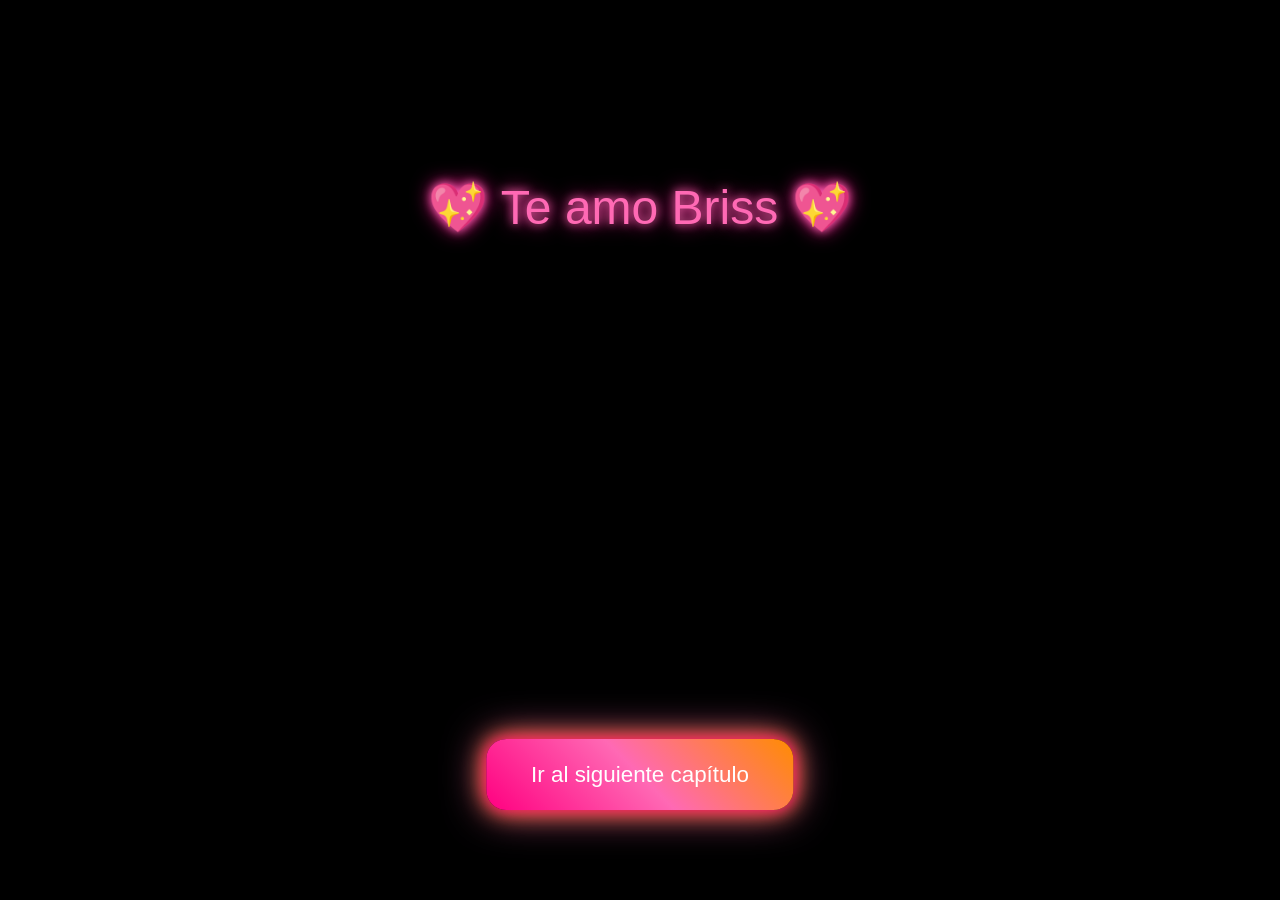
<file: love.html>
<!DOCTYPE html>
<html lang="en">
<head>
  <meta charset="UTF-8">
  <title>My universe</title>
  <style>
    /* --- ESTILOS GENERALES --- */
    html, body, canvas {
      display: block;
      width: 100%;
      height: 100%;
      margin: 0;
      position: fixed;
      background: black;
      overflow: hidden;
      font-family: 'Arial', sans-serif;
    }

    #canvas {
      display: block;
      z-index: 1;
    }

    /* --- MENSAJE ESTELAR --- */
    #loveMessage {
      position: fixed;
      top: 20%;
      left: 50%;
      transform: translateX(-50%);
      font-size: 3rem;
      color: #ff69b4;
      font-family: 'Arial', sans-serif;
      text-shadow: 0 0 10px #ff69b4, 0 0 20px #ff1493;
      pointer-events: none;
      animation: floatBreeze 5s ease-in-out infinite alternate;
      z-index: 5;
      text-align: center;
    }

    @keyframes floatBreeze {
      0% { transform: translateX(-50%) translateY(0px) rotate(-2deg); }
      50% { transform: translateX(-50%) translateY(-20px) rotate(2deg); }
      100% { transform: translateX(-50%) translateY(0px) rotate(-2deg); }
    }

    /* --- BOTÓN ROMÁNTICO FLOTEANTE --- */
    #nextPageBtn {
      position: fixed;
      bottom: 10%;
      left: 50%;
      transform: translateX(-50%);
      padding: 1em 2em;
      font-size: 1.4rem;
      font-family: 'Cursive', Arial, sans-serif;
      color: white;
      background: linear-gradient(45deg, #ff0080, #ff69b4, #ff8c00);
      border: none;
      border-radius: 20px;
      cursor: pointer;
      box-shadow: 0 0 15px #ff0080, 0 0 25px #ff8c00, 0 0 40px #ff69b4;
      z-index: 10; /* siempre encima del canvas */
      animation: floatButton 3s ease-in-out infinite;
      transition: transform 0.3s, box-shadow 0.3s;
    }

    #nextPageBtn:hover {
      transform: translateX(-50%) scale(1.1);
      box-shadow: 0 0 25px #ff0080, 0 0 40px #ff69b4, 0 0 60px #ff8c00;
    }

    @keyframes floatButton {
      0%, 100% { transform: translateX(-50%) translateY(0); }
      50% { transform: translateX(-50%) translateY(-12px); }
    }
  </style>
</head>

<body>

 <!-- MENSAJE Y BOTÓN -->
<div id="loveMessage">💖 Te amo Briss 💖</div>
<button id="nextPageBtn">Ir al siguiente capítulo</button>

<canvas id="canvas"></canvas>

<script type="module" src="script.js"></script>
<script>
<script>
  // BOTÓN DE NAVEGACIÓN
  const nextBtn = document.getElementById('nextPageBtn');
  nextBtn.addEventListener('click', () => {
    window.location.href = 'musica.html'; // tu página de destino
  });
</script>
</body>
</html>
</file>
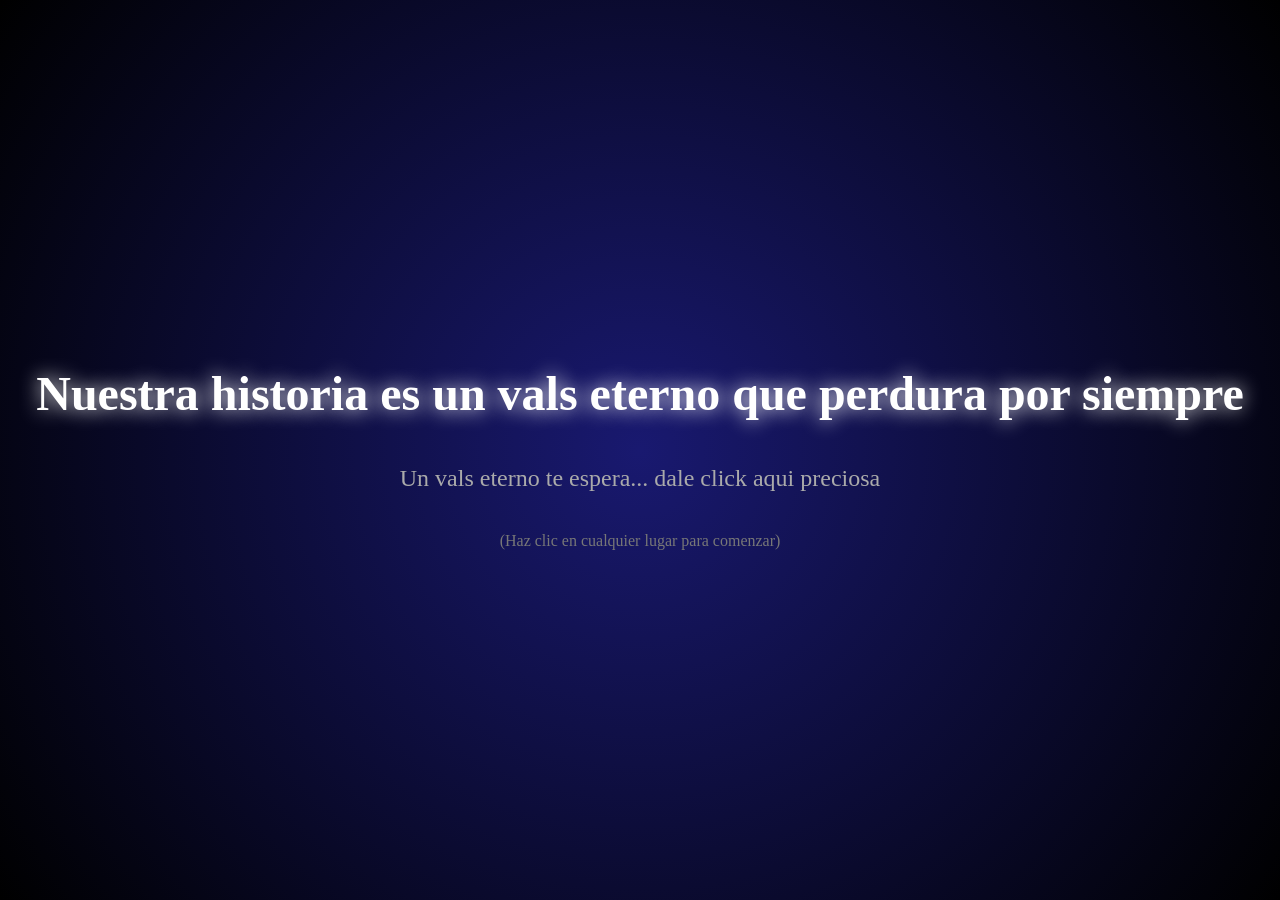
<file: musica.html>
<!DOCTYPE html>
<html lang="es">
<head>
<meta charset="UTF-8">
<meta name="viewport" content="width=device-width, initial-scale=1.0">
<title> Un Vals Eterno para los dos</title>
<style>

    body, html {
        margin: 0;
        padding: 0;
        width: 100%;
        height: 100%;
        overflow: hidden; /* Evita barras de desplazamiento */
        background-color: #000; /* Fondo negro profundo antes de que cargue */
        font-family: 'Georgia', serif; /* Fuente elegante y clásica */
        color: white;
    }

    #escena-principal {
        position: relative;
        width: 100%;
        height: 100vh;
        /* Degradado de cielo nocturno romántico */
        background: linear-gradient(to bottom, #020111 10%, #191970 100%);
        overflow: hidden;
    }

 
    #lago {
        position: absolute;
        bottom: 0;
        width: 100%;
        height: 40vh; /* El lago ocupa el 40% inferior */
        /* Color del agua con toque mágico */
        background: linear-gradient(to bottom, #112244 0%, #001122 100%);
        z-index: 10;
        overflow: hidden;
    }

  
    .ola {
        position: absolute;
        bottom: 0;
        left: 0;
        width: 100%;
        height: 100%;
        background-size: 100% 100px;
        transform: translate3d(0, 0, 0);
    }

    .ola1 {
        background-image: url('data:image/svg+xml;utf8,<svg xmlns="http://www.w3.org/2000/svg" viewBox="0 0 1440 320"><path fill="%23445588" fill-opacity="0.2" d="M0,160L48,176C96,192,192,224,288,229.3C384,235,480,213,576,192C672,171,768,149,864,138.7C960,128,1056,128,1152,149.3C1248,171,1344,213,1392,234.7L1440,256L1440,320L1392,320C1344,320,1248,320,1152,320C1056,320,960,320,864,320C768,320,672,320,576,320C480,320,384,320,288,320C192,320,96,320,48,320L0,320Z"></path></svg>');
        animation: moverOlas 20s linear infinite;
        z-index: 1;
        opacity: 0.8;
    }

    .ola2 {
        background-image: url('data:image/svg+xml;utf8,<svg xmlns="http://www.w3.org/2000/svg" viewBox="0 0 1440 320"><path fill="%23556699" fill-opacity="0.3" d="M0,96L60,112C120,128,240,160,360,170.7C480,181,600,171,720,144C840,117,960,75,1080,80C1200,85,1320,139,1380,165.3L1440,192L1440,320L1380,320C1320,320,1200,320,1080,320C960,320,840,320,720,320C600,320,480,320,360,320C240,320,120,320,60,320L0,320Z"></path></svg>');
        animation: moverOlas 15s linear reverse infinite;
        z-index: 2;
        bottom: 5px;
        opacity: 0.5;
    }

    @keyframes moverOlas {
        0% { background-position-x: 0; }
        100% { background-position-x: 1440px; }
    }

    /* Niebla suave sobre el lago */
    #niebla {
        position: absolute;
        bottom: 0;
        left: 0;
        width: 100%;
        height: 30vh;
        background: url('[data-uri]'); /* Simulación de textura de niebla */
        background-repeat: repeat-x;
        opacity: 0.3;
        z-index: 15;
        animation: moverNiebla 60s linear infinite;
        filter: blur(8px);
    }

    @keyframes moverNiebla {
        0% { background-position: 0 0; }
        100% { background-position: 2000px 0; }
    }

 
    #luna {
        position: absolute;
        top: 10%;
        right: 15%;
        width: 150px;
        height: 150px;
        background: radial-gradient(circle at 30% 30%, #fff 0%, #e0e0e0 40%, #888 100%);
        border-radius: 50%;
        box-shadow: 
            0 0 50px 10px rgba(255, 255, 255, 0.4), /* Glow interno */
            0 0 100px 20px rgba(200, 220, 255, 0.2); /* Glow externo suave */
        z-index: 5;
    }

    /* Cráteres sutiles de la luna */
    #luna::after {
        content: '';
        position: absolute;
        width: 100%;
        height: 100%;
        background-image: 
            radial-gradient(circle at 40% 60%, rgba(0,0,0,0.1) 5%, transparent 10%),
            radial-gradient(circle at 70% 40%, rgba(0,0,0,0.15) 8%, transparent 12%),
            radial-gradient(circle at 20% 30%, rgba(0,0,0,0.05) 10%, transparent 15%);
        border-radius: 50%;
    }

    /* Estrellas parpadeantes en el cielo */
    .estrella {
        position: absolute;
        background-color: white;
        border-radius: 50%;
        animation: parpadeo 3s infinite;
        z-index: 1;
    }

    @keyframes parpadeo {
        0%, 100% { opacity: 0.2; transform: scale(0.8); }
        50% { opacity: 1; transform: scale(1); }
    }

    /* -----------------------------------------------------------
       4. DOS CISNES ENAMORADOS (CSS ART)
    ----------------------------------------------------------- */
    #contenedor-cisnes {
        position: absolute;
        bottom: 25vh; /* Flotando sobre el lago */
        left: 10%;
        width: 300px;
        height: 150px;
        z-index: 20;
        display: flex;
        justify-content: space-around;
        align-items: flex-end;
        animation: flotarCisnes 10s ease-in-out infinite;
    }

    @keyframes flotarCisnes {
        0%, 100% { transform: translateY(0) translateX(0); }
        50% { transform: translateY(-10px) translateX(15px); }
    }

    .cisne {
        position: relative;
        width: 100px;
        height: 80px;
        /* Reflejo del cisne en el agua (CSS puro) */
        -webkit-box-reflect: below 5px linear-gradient(transparent, rgba(255,255,255,0.1));
    }

    /* Cuerpo del cisne */
    .cisne-cuerpo {
        position: absolute;
        bottom: 0;
        width: 80px;
        height: 50px;
        background-color: white;
        border-radius: 50px 50px 10px 10px;
        box-shadow: 0 0 15px rgba(255,255,255,0.5); /* Brillo mágico */
    }

    /* Cuello del cisne */
    .cisne-cuello {
        position: absolute;
        bottom: 30px;
        left: 50px;
        width: 15px;
        height: 70px;
        background-color: white;
        border-radius: 10px 10px 0 0;
        transform: rotate(20deg);
        transform-origin: bottom center;
    }

    /* Cabeza del cisne */
    .cisne-cabeza {
        position: absolute;
        top: -15px;
        left: -5px;
        width: 25px;
        height: 20px;
        background-color: white;
        border-radius: 50%;
    }

    /* Pico */
    .cisne-cabeza::after {
        content: '';
        position: absolute;
        top: 8px;
        left: -10px;
        border-left: 10px solid orange;
        border-top: 4px solid transparent;
        border-bottom: 4px solid transparent;
    }

    /* Ojo */
    .cisne-cabeza::before {
        content: '';
        position: absolute;
        top: 5px;
        left: 5px;
        width: 3px;
        height: 3px;
        background-color: black;
        border-radius: 50%;
    }

    /* Cisne derecho (girado para mirar al izquierdo) */
    #cisne2 {
        transform: scaleX(-1);
    }

    /* Animación de "toque" suave de cuellos (formando un corazón) */
    #cisne1 .cisne-cuello {
        animation: amorCisneIzquierdo 8s ease-in-out infinite;
    }

    #cisne2 .cisne-cuello {
        animation: amorCisneDerecho 8s ease-in-out infinite;
    }

    @keyframes amorCisneIzquierdo {
        0%, 100% { transform: rotate(20deg); }
        50% { transform: rotate(5deg); } /* Se inclina hacia el otro */
    }

    @keyframes amorCisneDerecho {
        0%, 100% { transform: rotate(20deg); }
        50% { transform: rotate(5deg); } /* Se inclina hacia el otro */
    }

    /* Reflejos brillantes en el agua cerca de los cisnes */
    #brillos-lago {
        position: absolute;
        bottom: 0;
        width: 100%;
        height: 100%;
        z-index: 5;
        overflow: hidden;
    }

    .brillo {
        position: absolute;
        background-color: rgba(255, 255, 255, 0.7);
        width: 4px;
        height: 4px;
        border-radius: 50%;
        animation: destelloBrillo 4s infinite;
        filter: blur(1px);
    }

    @keyframes destelloBrillo {
        0%, 100% { opacity: 0; transform: scale(0.5); }
        50% { opacity: 1; transform: scale(1.2); }
    }

    /* -----------------------------------------------------------
       5. PAREJA BAILANDO EN ESTILO 8-BIT
    ----------------------------------------------------------- */
    #contenedor-pareja {
        position: absolute;
        bottom: 30vh; /* Bailando "sobre" el lago, cerca del centro */
        left: 55%;
        transform: translateX(-50%);
        width: 150px;
        height: 100px;
        z-index: 25;
        /* Reflejo de la pareja */
        -webkit-box-reflect: below 2px linear-gradient(transparent, rgba(255,255,255,0.1));
    }

    /* Representación 8-bit usando box-shadow (sin imágenes externas) */
    .pixel-art {
        position: absolute;
        width: 4px;
        height: 4px;
        background: transparent;
        animation: vals8bit 4s steps(4) infinite; /* Animación rítmica */
    }

    /* MUJER 8-BIT (Vestido blanco/azul) */
    #mujer-8bit {
        left: 20px;
        top: 10px;
        color: white; /* Color base */
        box-shadow: 
            /* Cabeza */
            12px 0px, 16px 0px, 20px 0px,
            12px 4px, 16px 4px, 20px 4px,
            /* Cuerpo/Vestido */
            8px 8px, 12px 8px, 16px 8px, 20px 8px, 24px 8px,
            4px 12px white, 8px 12px white, 12px 12px white, 16px 12px white, 20px 12px white, 24px 12px white, 28px 12px white,
            4px 16px white, 8px 16px white, 12px 16px white, 16px 16px white, 20px 16px white, 24px 16px white, 28px 16px white,
            0px 20px white, 4px 20px white, 8px 20px white, 12px 20px white, 16px 20px white, 20px 20px white, 24px 20px white, 28px 20px white, 32px 20px white,
            0px 24px white, 4px 24px white, 8px 24px white, 12px 24px white, 16px 24px white, 20px 24px white, 24px 24px white, 28px 24px white, 32px 24px white,
            /* Pies sutiles */
            12px 28px #555, 20px 28px #555;
    }

    /* HOMBRE 8-BIT (Traje oscuro) */
    #hombre-8bit {
        right: 20px;
        top: 10px;
        color: #333; /* Color base traje */
        box-shadow: 
            /* Cabeza */
            12px 0px, 16px 0px, 20px 0px,
            12px 4px, 16px 4px, 20px 4px,
            /* Cuerpo/Traje */
            12px 8px, 16px 8px, 20px 8px,
            12px 12px #333, 16px 12px white, 20px 12px #333, /* Camisa blanca sutil */
            12px 16px, 16px 16px, 20px 16px,
            12px 20px, 16px 20px, 20px 20px,
            /* Piernas */
            12px 24px, 20px 24px,
            12px 28px, 20px 28px;
    }

    /* Animación de Vals 8-bit (movimiento rítmico) */
    @keyframes vals8bit {
        0%, 100% { transform: translate(0, 0); }
        25% { transform: translate(10px, -5px) rotate(5deg); }
        50% { transform: translate(0, 0) rotate(0deg); }
        75% { transform: translate(-10px, -5px) rotate(-5deg); }
    }

    /* -----------------------------------------------------------
       6. TEXTO ROMÁNTICO ANIMADO (SUBIDA SUAVE)
    ----------------------------------------------------------- */
    #contenedor-texto-romantico {
        position: absolute;
        top: 25%;
        left: 50%;
        transform: translate(-50%, -50%);
        width: 80%;
        text-align: center;
        z-index: 100;
        pointer-events: none; /* No interfiere con clics */
    }

    .frase-principal {
        font-size: 2.5em;
        font-style: italic;
        text-shadow: 0 0 20px rgba(255, 200, 255, 0.8), 0 0 5px white;
        color: #fff0f5; /* LavenderBlush - color romántico */
        margin-bottom: 20px;
        opacity: 0;
        /* Animación: sube suavemente y aparece */
        animation: subidaSuaveTexto 6s ease-out 2s forwards;
    }

    @keyframes subidaSuaveTexto {
        0% { opacity: 0; transform: translateY(50px); }
        100% { opacity: 1; transform: translateY(0); }
    }

    /* -----------------------------------------------------------
       7. LETRAS SINCRO (VERSOS, CORO, PUENTE)
    ----------------------------------------------------------- */
    #letras-sincro {
        font-size: 1.5em;
        color: rgba(255, 255, 255, 0.7);
        text-shadow: 0 0 10px rgba(255, 255, 255, 0.5);
        min-height: 1.6em; /* Evita saltos de diseño si no hay texto */
        opacity: 0;
        animation: fadeInLento 2s ease-in 8s forwards; /* Aparece después de la frase principal */
    }

    @keyframes fadeInLento {
        to { opacity: 1; }
    }

    .letra-activa {
        color: white;
        text-shadow: 0 0 15px rgba(200, 255, 255, 0.9), 0 0 5px white;
        transition: all 0.5s ease;
    }

    /* -----------------------------------------------------------
       8. EFECTOS ADICIONALES (PARTÍCULAS BRILLANTES, LLUVIA MÁGICA)
    ----------------------------------------------------------- */
    #particulas-magicas {
        position: absolute;
        top: 0;
        left: 0;
        width: 100%;
        height: 100%;
        z-index: 200;
        pointer-events: none;
    }

    .particula {
        position: absolute;
        background-color: rgba(255, 255, 255, 0.8);
        border-radius: 50%;
        animation: lluviaMagica linear infinite;
        filter: blur(1px);
        box-shadow: 0 0 5px white;
    }

    @keyframes lluviaMagica {
        0% { transform: translateY(-10vh) translateX(0); opacity: 0; }
        10% { opacity: 1; }
        90% { opacity: 1; }
        100% { transform: translateY(100vh) translateX(50px); opacity: 0; }
    }

    /* -----------------------------------------------------------
       9. PANTALLA DE INICIO (REQ PARA AUTO-PLAY MODERNO)
    ----------------------------------------------------------- */
    #pantalla-inicio {
        position: fixed;
        top: 0; left: 0;
        width: 100%; height: 100%;
        background: radial-gradient(circle, #191970 0%, #000 100%);
        z-index: 9999;
        display: flex;
        flex-direction: column;
        justify-content: center;
        align-items: center;
        text-align: center;
        cursor: pointer;
    }

    #pantalla-inicio h1 {
        font-size: 3em;
        text-shadow: 0 0 20px white;
        margin-bottom: 20px;
    }

    #pantalla-inicio p {
        font-size: 1.5em;
        color: #aaa;
    }

    /* Ocultar elementos principales hasta que comience */
    #escena-principal, #audios-container {
        display: none;
    }

</style>
</head>
<body>

<div id="pantalla-inicio" onclick="comenzarExperiencia()">
    <h1>Nuestra historia es un vals eterno que perdura por siempre</h1>
    <p>Un vals eterno te espera... dale click aqui preciosa</p>
    <p style="font-size: 1em; color: #777;">(Haz clic en cualquier lugar para comenzar)</p>
</div>

<div id="audios-container">
    <audio id="musica-fondo" loop>
        <source src="Canción Lago de los cisnes  Cajita musical.mp3" type="audio/mpeg">
        Tu navegador no soporta el elemento de audio.
    </audio>
</div>

<div id="escena-principal">
    
    <div id="estrellas-container"></div>
    <div id="luna"></div>

    <div id="lago">
        <div class="ola ola1"></div>
        <div class="ola ola2"></div>
        <div id="niebla"></div>
        <div id="brillos-lago"></div> </div>

    <div id="contenedor-cisnes">
        <div id="cisne1" class="cisne">
            <div class="cisne-cuerpo"></div>
            <div class="cisne-cuello">
                <div class="cisne-cabeza"></div>
            </div>
        </div>
        <div id="cisne2" class="cisne">
            <div class="cisne-cuerpo"></div>
            <div class="cisne-cuello">
                <div class="cisne-cabeza"></div>
            </div>
        </div>
    </div>

    <div id="contenedor-pareja">
        <div id="mujer-8bit" class="pixel-art"></div>
        <div id="hombre-8bit" class="pixel-art"></div>
    </div>

    <div id="contenedor-texto-romantico">
        <p class="frase-principal">
            "Bajo la luna, los cisnes danzan y nuestros corazones se encuentran, recordándonos que el amor es un eterno vals en el agua."
        </p>
        <p id="letras-sincro"></p>
    </div>

    <div id="particulas-magicas"></div>

</div>

<script>
 
    
  
    const URL_REDIRECCION = "https://www.google.com/search?q=poemas+de+amor+eterno"; 

  
    const letrasMap = [
        [5, "El lago se ilumina, la noche es joven..."],
        [12, "Una melodía ancestral comienza a sonar."],
        [20, "Dos almas blancas se buscan en el agua,"],
        [28, "sus cuellos dibujan promesas de eternidad."],
        [35, "(El Oboe canta su melancólico amor)"], // Puente melódico
        [45, "CORO: ¡Danzad, danzad, bajo la luz plateada!"],
        [53, "Donde el tiempo se detiene y solo existimos nosotrxs."],
        [61, "Nuestros pasos siguen el ritmo de sus alas,"],
        [69, "un vals que no conoce final."],
        [80, "(La orquesta estalla en pasión...)"], // Clímax simulado
        [95, "El hechizo se rompe, pero el amor permanece."],
        [105, "Volveremos a encontrarnos aquí, cada noche..."],
        [115, "En nuestro eterno vals sobre el agua."],
        [125, "El sueño termina... pero nuestra historia empieza."]
    ];


    const DURACION_CANCION_SIMULADA = 135; 

  
    
    let audioElement = document.getElementById('musica-fondo');
    let intervaloLetras;

    function comenzarExperiencia() {
        // Ocultar pantalla de inicio, mostrar escena
        document.getElementById('pantalla-inicio').style.display = 'none';
        document.getElementById('escena-principal').style.display = 'block';

        // Intentar reproducir audio real
        let playPromise = audioElement.play();

        if (playPromise !== undefined) {
            playPromise.then(_ => {
                // El audio real está sonando, usar su tiempo
                iniciarSincronizacionLetras(false);
            })
            .catch(error => {
                console.log("Auto-play prevenido o archivo no encontrado. Simulando experiencia.");
                // Simular el tiempo si no hay audio
                iniciarSincronizacionLetras(true);
            });
        }
    }


    // Crear Estrellas fijas
    const estrellasContainer = document.getElementById('estrellas-container');
    for (let i = 0; i < 150; i++) {
        let estrella = document.createElement('div');
        estrella.className = 'estrella';
        estrella.style.width = Math.random() * 3 + 'px';
        estrella.style.height = estrella.style.width;
        estrella.style.top = Math.random() * 60 + '%'; // Solo en el cielo
        estrella.style.left = Math.random() * 100 + '%';
        estrella.style.animationDelay = Math.random() * 3 + 's';
        estrellasContainer.appendChild(estrella);
    }

    // Crear Brillos en el Lago (Reflejos dinámicos)
    const brillosContainer = document.getElementById('brillos-lago');
    for (let i = 0; i < 30; i++) {
        let brillo = document.createElement('div');
        brillo.className = 'brillo';
        brillo.style.top = Math.random() * 100 + '%';
        brillo.style.left = Math.random() * 100 + '%';
        brillo.style.animationDelay = Math.random() * 4 + 's';
        brillo.style.animationDuration = (Math.random() * 2 + 2) + 's';
        brillosContainer.appendChild(brillo);
    }

    // Crear Partículas Mágicas (Lluvia suave)
    const particulasContainer = document.getElementById('particulas-magicas');
    for (let i = 0; i < 50; i++) {
        let particula = document.createElement('div');
        particula.className = 'particula';
        particula.style.width = Math.random() * 5 + 2 + 'px';
        particula.style.height = particula.style.width;
        particula.style.left = Math.random() * 100 + '%';
        particula.style.animationDuration = (Math.random() * 5 + 5) + 's';
        particula.style.animationDelay = Math.random() * 10 + 's';
        particulasContainer.appendChild(particula);
    }

 
    
    function iniciarSincronizacionLetras(esSimulado) {
        const contenedorLetras = document.getElementById('letras-sincro');
        let indexLetra = 0;
        let tiempoActual = 0;
        let duracionTotal = esSimulado ? DURACION_CANCION_SIMULADA : audioElement.duration;

        // Actualizar cada segundo
        intervaloLetras = setInterval(() => {
            if (esSimulado) {
                tiempoActual++;
            } else {
                tiempoActual = audioElement.currentTime;
            }

            // Comprobar si hay una nueva letra para mostrar
            if (indexLetra < letrasMap.length && tiempoActual >= letrasMap[indexLetra][0]) {
                // Aplicar efecto de salida a la letra anterior
                if (contenedorLetras.firstChild) {
                    contenedorLetras.firstChild.classList.remove('letra-activa');
                    contenedorLetras.firstChild.style.opacity = 0;
                    contenedorLetras.firstChild.style.transform = 'translateY(-10px)';
                }

                // Crear y mostrar la nueva letra
                let nuevoSpan = document.createElement('span');
                nuevoSpan.innerText = letrasMap[indexLetra][1];
                nuevoSpan.style.display = 'block';
                nuevoSpan.style.transition = 'all 0.8s ease';
                nuevoSpan.style.opacity = 0;
                nuevoSpan.style.transform = 'translateY(10px)';
                
                // Limpiar contenedor y añadir
                contenedorLetras.innerHTML = ''; 
                contenedorLetras.appendChild(nuevoSpan);

                // Forzar reflow para la animación de entrada
                setTimeout(() => {
                    nuevoSpan.classList.add('letra-activa');
                    nuevoSpan.style.opacity = 1;
                    nuevoSpan.style.transform = 'translateY(0)';
                }, 50);

                indexLetra++;
            }

    
            if ((!esSimulado && audioElement.ended) || (esSimulado && tiempoActual >= duracionTotal)) {
                finalizarYRedirigir();
            }

        }, 1000); // Chequeo cada segundo
    }

    function finalizarYRedirigir() {
        clearInterval(intervaloLetras);
        
        // Efecto visual de fundido a negro final épico
        let fundido = document.createElement('div');
        fundido.style.position = 'fixed';
        fundido.style.top = 0; fundido.style.left = 0;
        fundido.style.width = '100%'; fundido.style.height = '100%';
        fundido.style.background = 'black';
        fundido.style.opacity = 0;
        fundido.style.transition = 'opacity 3s ease';
        fundido.style.zindex = 99999;
        document.body.appendChild(fundido);

        setTimeout(() => {
            fundido.style.opacity = 1;
        }, 100);

     
        setTimeout(() => {
            window.location.href = URL_REDIRECCION;
        }, 3500);
    }

</script>
</body>
</html>
</file>
<file: stylex.css>
/* --- ESTILOS GENERALES --- */
html, body, canvas {
  display: block;
  width: 100%;
  height: 100%;
  margin: 0;
  position: fixed;
  background: black;
  overflow: hidden;
}

/* --- MENSAJE FLOTANTE --- */
#loveMessage {
  position: fixed;
  top: 20%;
  left: 50%;
  transform: translateX(-50%);
  font-size: 3em;
  color: #ff69b4;
  font-family: 'Arial', sans-serif;
  pointer-events: none;
  text-shadow: 0 0 10px #ff69b4, 0 0 20px #ff1493;
  animation: floatBreeze 5s ease-in-out infinite alternate;
  z-index: 5; /* siempre encima del canvas */
}

@keyframes floatBreeze {
  0% { transform: translateX(-50%) translateY(0px) rotate(-2deg); }
  50% { transform: translateX(-50%) translateY(-20px) rotate(2deg); }
  100% { transform: translateX(-50%) translateY(0px) rotate(-2deg); }
}

/* --- BOTÓN ROMÁNTICO FLOTEANTE --- */
#nextPageBtn {
  position: fixed;
  bottom: 10%;
  left: 50%;
  transform: translateX(-50%);
  padding: 1em 2em;
  font-size: 1.4em;
  font-family: 'Cursive', Arial, sans-serif;
  color: white;
  background: linear-gradient(45deg, #ff0080, #ff69b4, #ff8c00);
  border: none;
  border-radius: 20px;
  cursor: pointer;
  box-shadow: 0 0 15px #ff0080, 0 0 25px #ff8c00, 0 0 40px #ff69b4;
  z-index: 10; /* siempre encima de canvas */
  animation: floatButton 3s ease-in-out infinite;
  transition: transform 0.3s, box-shadow 0.3s;
}

#nextPageBtn:hover {
  transform: translateX(-50%) scale(1.1);
  box-shadow: 0 0 25px #ff0080, 0 0 40px #ff69b4, 0 0 60px #ff8c00;
}

/* --- ANIMACIÓN DE FLOTAR BOTÓN --- */
@keyframes floatButton {
  0%, 100% { transform: translateX(-50%) translateY(0); }
  50% { transform: translateX(-50%) translateY(-12px); }
}
</file>
